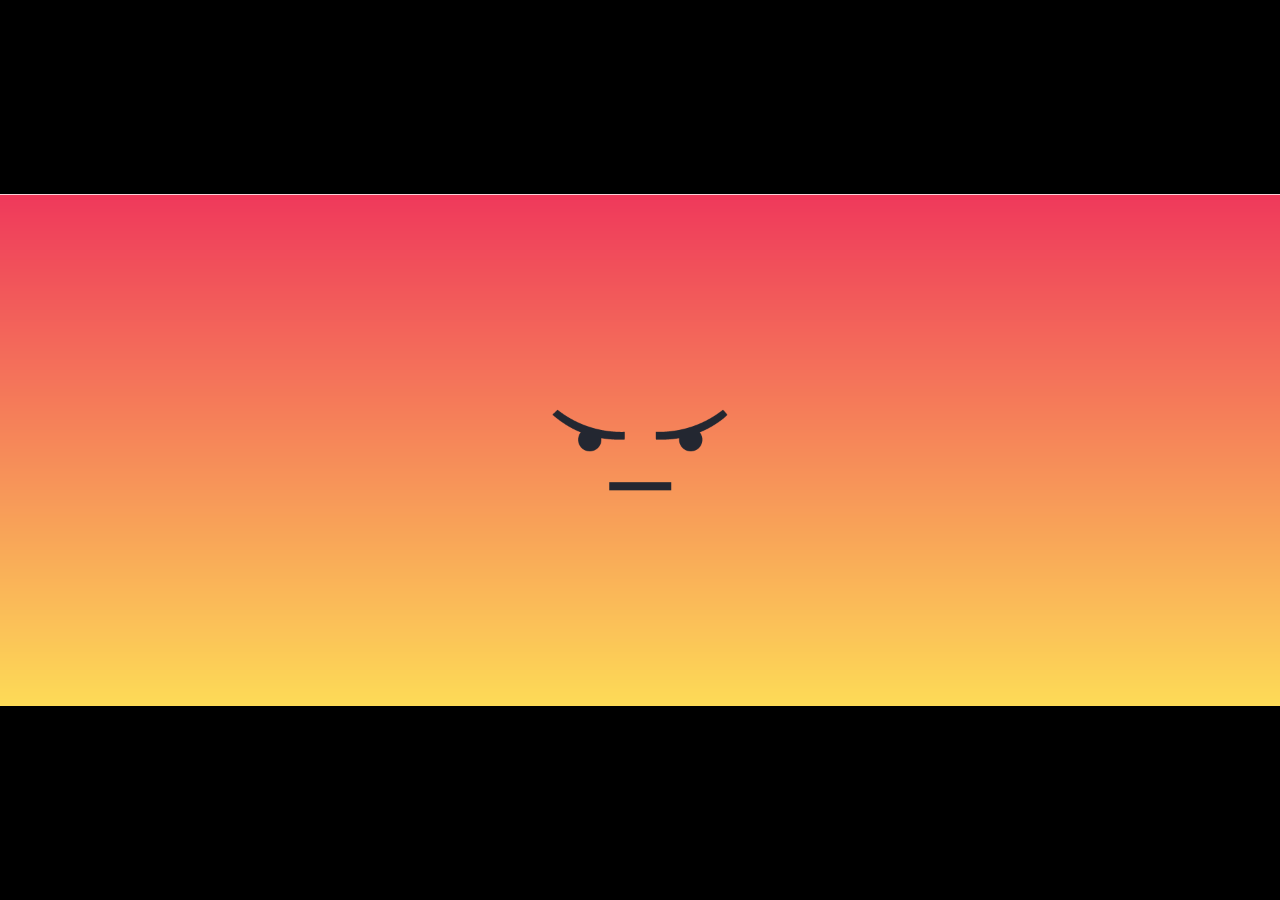
<file: index.html>
<html xmlns="http://www.w3.org/1999/xhtml">
<head>
<meta http-equiv="Content-Type" content="text/html; charset=UTF-8" />
<title>CS:GO</title>
<style type="text/css">
  html, body{
    padding: 0;
    margin: 0;
    background: #000;

  }

  #motd_image{
    width: 100%;
    max-width: 100%;
    position:absolute;
    top:0;
    bottom:0;
    margin:auto;
  }


</style>
</head>

<body>

  <img id="motd_image" src="1.png" />

</body>
</html>
</file>
